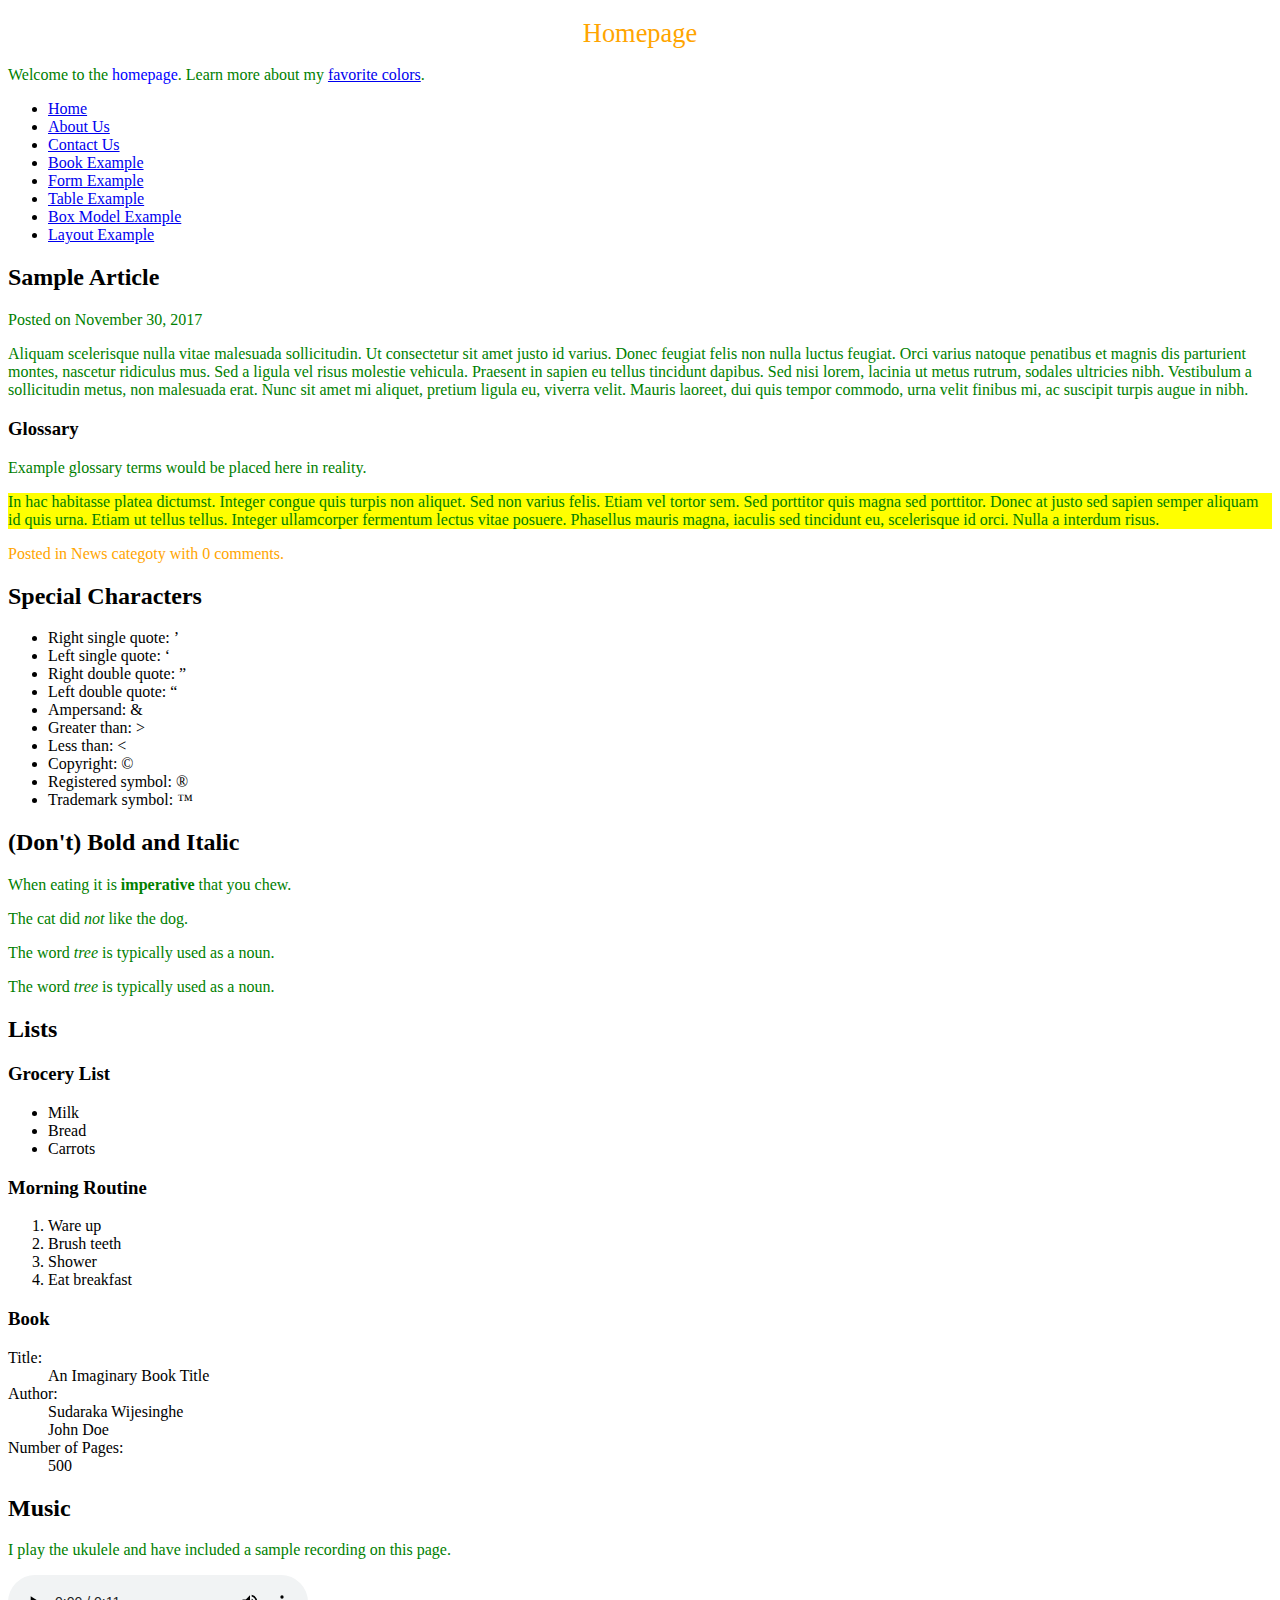
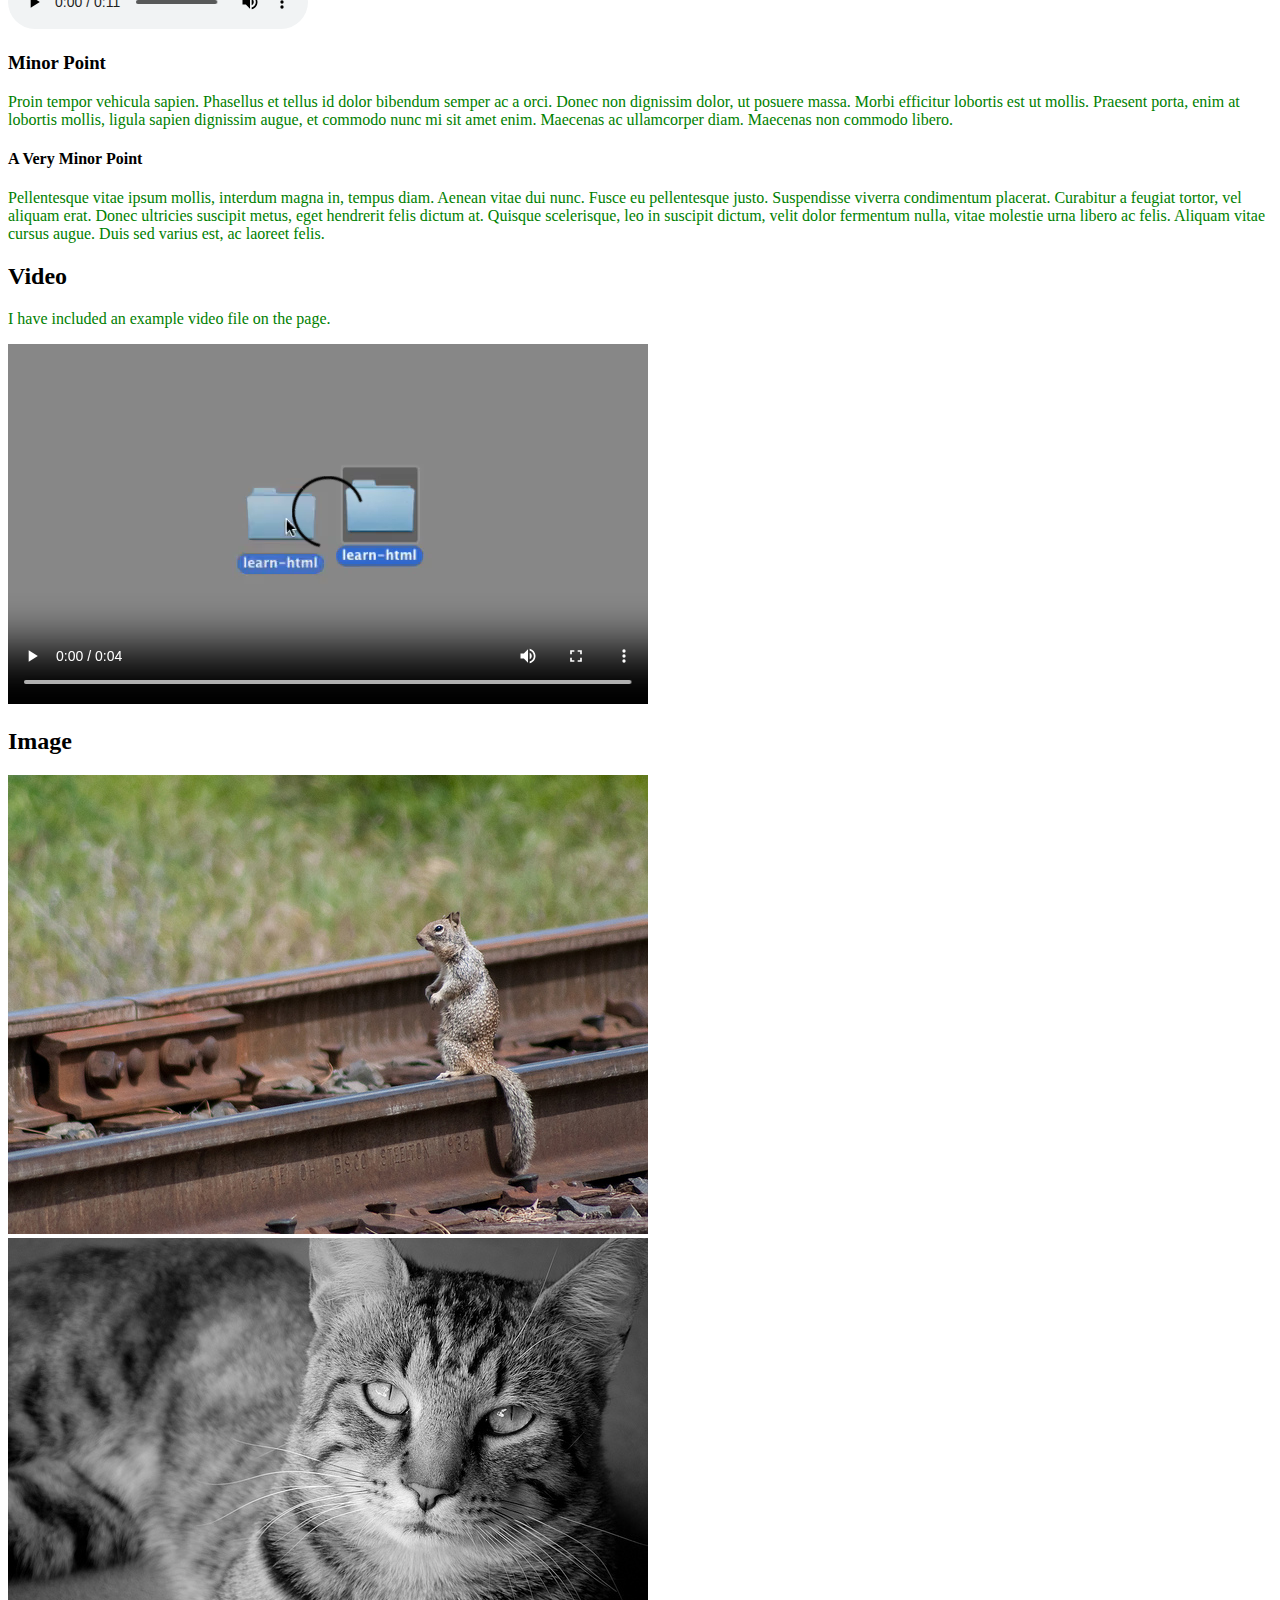
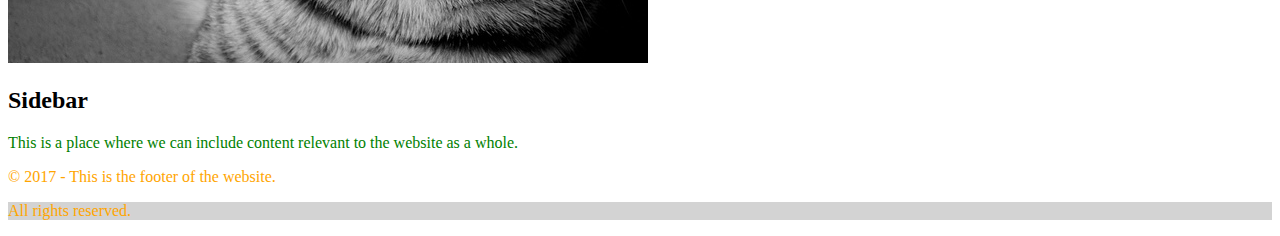
<file: _basics/index.html>
<!DOCTYPE html>
<html>
  <head>
    <meta charset="utf-8">

    <title>Example Page</title>

    <link rel="stylesheet" href="css/screen.css">
  </head>

  <body>
    <header>
      <h1>Homepage</h1>
      <p>Welcome to the <span>homepage</span>. Learn more about my <a href="favorite-colors.html">favorite colors</a>.</p>

      <nav>
        <ul>
          <li><a href="index.html">Home</a></li>
          <li><a href="about.html">About Us</a></li>
          <li><a href="contact.html">Contact Us</a></li>
          <li><a href="book.html">Book Example</a></li>
          <li><a href="form.html">Form Example</a></li>
          <li><a href="table.html">Table Example</a></li>
          <li><a href="box.html">Box Model Example</a></li>
          <li><a href="layout.html">Layout Example</a></li>
        </ul>
      </nav>
    </header>

    <article>
      <header>
        <h2>Sample Article</h2>
        <p>Posted on November 30, 2017</p>
      </header>

      <div class="article-body">
        <p>Aliquam scelerisque <span class="brand-color">nulla</span> vitae malesuada sollicitudin. Ut consectetur sit amet justo id varius. Donec feugiat felis non nulla luctus feugiat. Orci varius natoque penatibus et magnis dis parturient montes, nascetur ridiculus mus. Sed a ligula vel risus molestie vehicula. Praesent in sapien eu tellus tincidunt dapibus. Sed nisi lorem, lacinia ut metus rutrum, sodales ultricies nibh. Vestibulum a sollicitudin metus, non malesuada erat. Nunc sit amet mi aliquet, pretium ligula eu, viverra velit. Mauris laoreet, dui quis tempor commodo, urna velit finibus mi, ac suscipit turpis augue in nibh.</p>
      </div>

      <aside>
        <h3>Glossary</h3>
        <p>Example glossary terms would be placed here in reality.</p>
      </aside>

      <p class="highlight">In hac habitasse platea dictumst. Integer congue quis turpis non aliquet. Sed non varius felis. Etiam vel tortor sem. Sed porttitor quis magna sed porttitor. Donec at justo sed sapien semper aliquam id quis urna. Etiam ut tellus tellus. Integer ullamcorper fermentum lectus vitae posuere. Phasellus mauris magna, iaculis sed tincidunt eu, scelerisque id orci. Nulla a interdum risus.</p>

      <footer>
        <p>Posted in News categoty with 0 comments.</p>
      </footer>
    </article>

    <article>
      <h2>Special Characters</h2>
      <ul>
        <li>Right single quote: &rsquo;</li>
        <li>Left single quote: &lsquo;</li>
        <li>Right double quote: &rdquo;</li>
        <li>Left double quote: &ldquo;</li>
        <li>Ampersand: &amp;</li>
        <li>Greater than: &gt;</li>
        <li>Less than: &lt;</li>
        <li>Copyright: &copy;</li>
        <li>Registered symbol: &reg;</li>
        <li>Trademark symbol: &trade;</li>
      </ul>
    </article>

    <article>
      <h2>(Don't) Bold and Italic</h2>
      <p>When eating it is <strong>imperative</strong> that you chew.</p>
      <p>The cat did <em>not</em> like the dog.</p>
      <p>The word <dfn>tree</dfn> is typically used as a noun.</p>
      <p>The word <i class="term">tree</i> is typically used as a noun.</p>
    </article>

    <article>
      <h2>Lists</h2>
      <h3>Grocery List</h3>
      <ul>
        <li>Milk</li>
        <li>Bread</li>
        <li>Carrots</li>
      </ul>

      <h3>Morning Routine</h3>
      <ol>
        <li>Ware up</li>
        <li>Brush teeth</li>
        <li>Shower</li>
        <li>Eat breakfast</li>
      </ol>

      <h3>Book</h3>
      <dl>
        <dt>Title:</dt>
        <dd>An Imaginary Book Title</dd>
        <dt>Author:</dt>
        <dd>Sudaraka Wijesinghe</dd>
        <dd>John Doe</dd>
        <dt>Number of Pages:</dt>
        <dd>500</dd>
      </dl>
    </article>

    <article>
      <h2>Music</h2>
      <p>I play the ukulele and have included a sample recording on this page.</p>
      <audio controls>
        <source src="audio/ukulele.mp3" type="audio/mpeg">
        <source src="audio/ukulele.ogg" type="audio/ogg">

        <a href="audio/ukulele.mp3">Ukulele audio recording</a>
      </audio>

      <h3>Minor Point</h3>
      <p>Proin tempor vehicula sapien. Phasellus et tellus id dolor bibendum semper ac a orci. Donec non dignissim dolor, ut posuere massa. Morbi efficitur lobortis est ut mollis. Praesent porta, enim at lobortis mollis, ligula sapien dignissim augue, et commodo nunc mi sit amet enim. Maecenas ac ullamcorper diam. Maecenas non commodo libero.</p>

      <h4>A Very Minor Point</h4>
      <p>Pellentesque vitae ipsum mollis, interdum magna in, tempus diam. Aenean vitae dui nunc. Fusce eu pellentesque justo. Suspendisse viverra condimentum placerat. Curabitur a feugiat tortor, vel aliquam erat. Donec ultricies suscipit metus, eget hendrerit felis dictum at. Quisque scelerisque, leo in suscipit dictum, velit dolor fermentum nulla, vitae molestie urna libero ac felis. Aliquam vitae cursus augue. Duis sed varius est, ac laoreet felis.</p>
    </article>

    <article>
      <h2>Video</h2>
      <p>I have included an example video file on the page.</p>
      <video controls>
        <source src="video/example.mp4" type="video/mp4">
        <source src="video/example.webm" type="video/webm">
        <source src="video/example.ogv" type="video/ogg">

        Your web browser is outdated and does not support HTML video. Please consider updating.
      </video>
    </article>

    <article>
      <h2>Image</h2>
      <img src="images/animals/life-on-the-tracks.jpg" alt="Squirrel on train tracks">
      <img src="images/animals/cat.jpg" alt="Cat">
    </article>

    <aside>
      <h2>Sidebar</h2>
      <p>This is a place where we can include content relevant to the website as a whole.</p>
    </aside>

    <footer>
      <p>&copy; 2017 - This is the footer of the website.</p>
      <p class="highlight">All rights reserved.</p>
    </footer>
  </body>
</html>
</file>
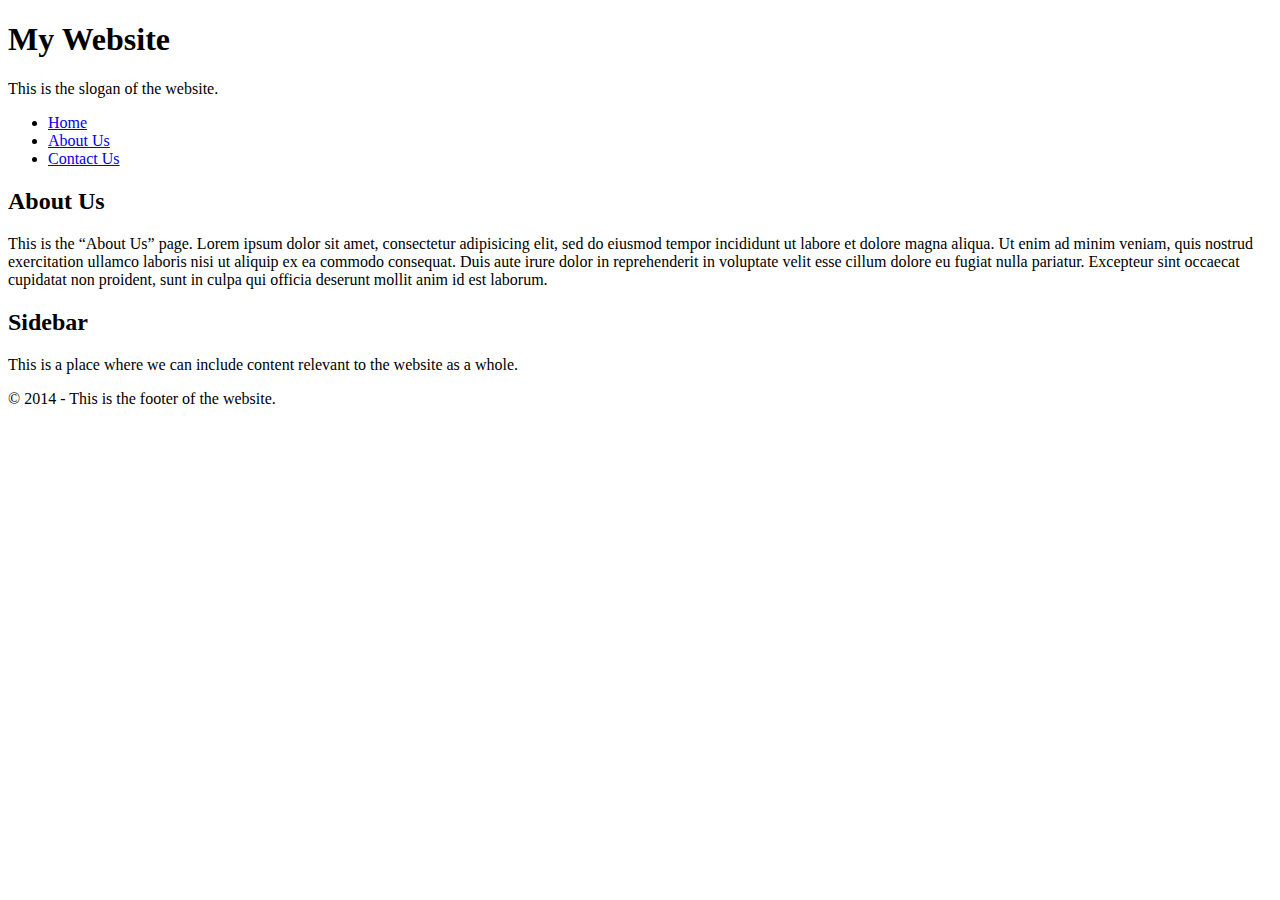
<file: about.html>
<!DOCTYPE html>
<html>
	
	<head>
		<meta charset="utf-8">
		<title>About Us</title>
	</head>
	
	<body>
		
		<header>
			<h1>My Website</h1>
			<p>This is the slogan of the website.</p>
			
			<nav>
				<ul>
					<li><a href="index.html">Home</a></li>
					<li><a href="about.html">About Us</a></li>
					<li><a href="contact.html">Contact Us</a></li>
				</ul>
			</nav>
			
		</header>
		
		<h2>About Us</h2>
		<p>This is the &ldquo;About Us&rdquo; page. Lorem ipsum dolor sit amet, consectetur adipisicing elit, sed do eiusmod tempor incididunt ut labore et dolore magna aliqua. Ut enim ad minim veniam, quis nostrud exercitation ullamco laboris nisi ut aliquip ex ea commodo consequat. Duis aute irure dolor in reprehenderit in voluptate velit esse cillum dolore eu fugiat nulla pariatur. Excepteur sint occaecat cupidatat non proident, sunt in culpa qui officia deserunt mollit anim id est laborum.</p>
		
		<h2>Sidebar</h2>
		<p>This is a place where we can include content relevant to the website as a whole.</p>
		
		<footer>
			<p>&copy; 2014 - This is the footer of the website.</p>
		</footer>

	</body>
	
</html>
</file>
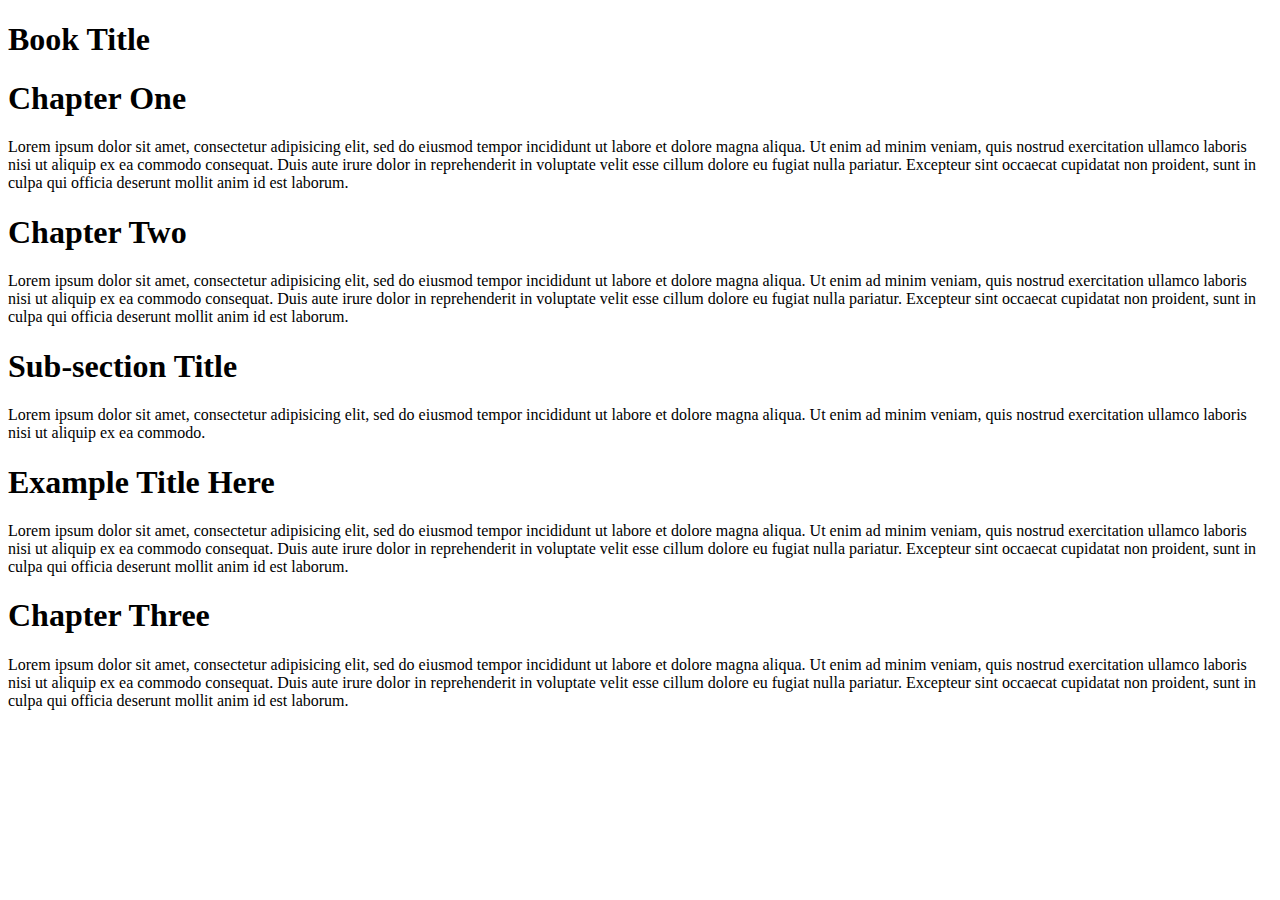
<file: book.html>
<!DOCTYPE html>
<html>
  <head>
    <meta charset="utf-8">

    <title>Book Example</title>
  </head>

  <body>
    <header>
      <h1>Book Title</h1>
    </header>

    <section>
      <h1>Chapter One</h1>
      <p>Lorem ipsum dolor sit amet, consectetur adipisicing elit, sed do eiusmod tempor incididunt ut labore et dolore magna aliqua. Ut enim ad minim veniam, quis nostrud exercitation ullamco laboris nisi ut aliquip ex ea commodo consequat. Duis aute irure dolor in reprehenderit in voluptate velit esse cillum dolore eu fugiat nulla pariatur. Excepteur sint occaecat cupidatat non proident, sunt in culpa qui officia deserunt mollit anim id est laborum.</p>
    </section>

    <section>
      <h1>Chapter Two</h1>
      <p>Lorem ipsum dolor sit amet, consectetur adipisicing elit, sed do eiusmod tempor incididunt ut labore et dolore magna aliqua. Ut enim ad minim veniam, quis nostrud exercitation ullamco laboris nisi ut aliquip ex ea commodo consequat. Duis aute irure dolor in reprehenderit in voluptate velit esse cillum dolore eu fugiat nulla pariatur. Excepteur sint occaecat cupidatat non proident, sunt in culpa qui officia deserunt mollit anim id est laborum.</p>

      <section>
        <h1>Sub-section Title</h1>
        <p>Lorem ipsum dolor sit amet, consectetur adipisicing elit, sed do eiusmod tempor incididunt ut labore et dolore magna aliqua. Ut enim ad minim veniam, quis nostrud exercitation ullamco laboris nisi ut aliquip ex ea commodo.</p>

        <section>
          <h1>Example Title Here</h1>
          <p>Lorem ipsum dolor sit amet, consectetur adipisicing elit, sed do eiusmod tempor incididunt ut labore et dolore magna aliqua. Ut enim ad minim veniam, quis nostrud exercitation ullamco laboris nisi ut aliquip ex ea commodo consequat. Duis aute irure dolor in reprehenderit in voluptate velit esse cillum dolore eu fugiat nulla pariatur. Excepteur sint occaecat cupidatat non proident, sunt in culpa qui officia deserunt mollit anim id est laborum.</p>
        </section>
      </section>
    </section>

    <section>
      <h1>Chapter Three</h1>
      <p>Lorem ipsum dolor sit amet, consectetur adipisicing elit, sed do eiusmod tempor incididunt ut labore et dolore magna aliqua. Ut enim ad minim veniam, quis nostrud exercitation ullamco laboris nisi ut aliquip ex ea commodo consequat. Duis aute irure dolor in reprehenderit in voluptate velit esse cillum dolore eu fugiat nulla pariatur. Excepteur sint occaecat cupidatat non proident, sunt in culpa qui officia deserunt mollit anim id est laborum.</p>
    </section>
  </body>
</html>
</file>
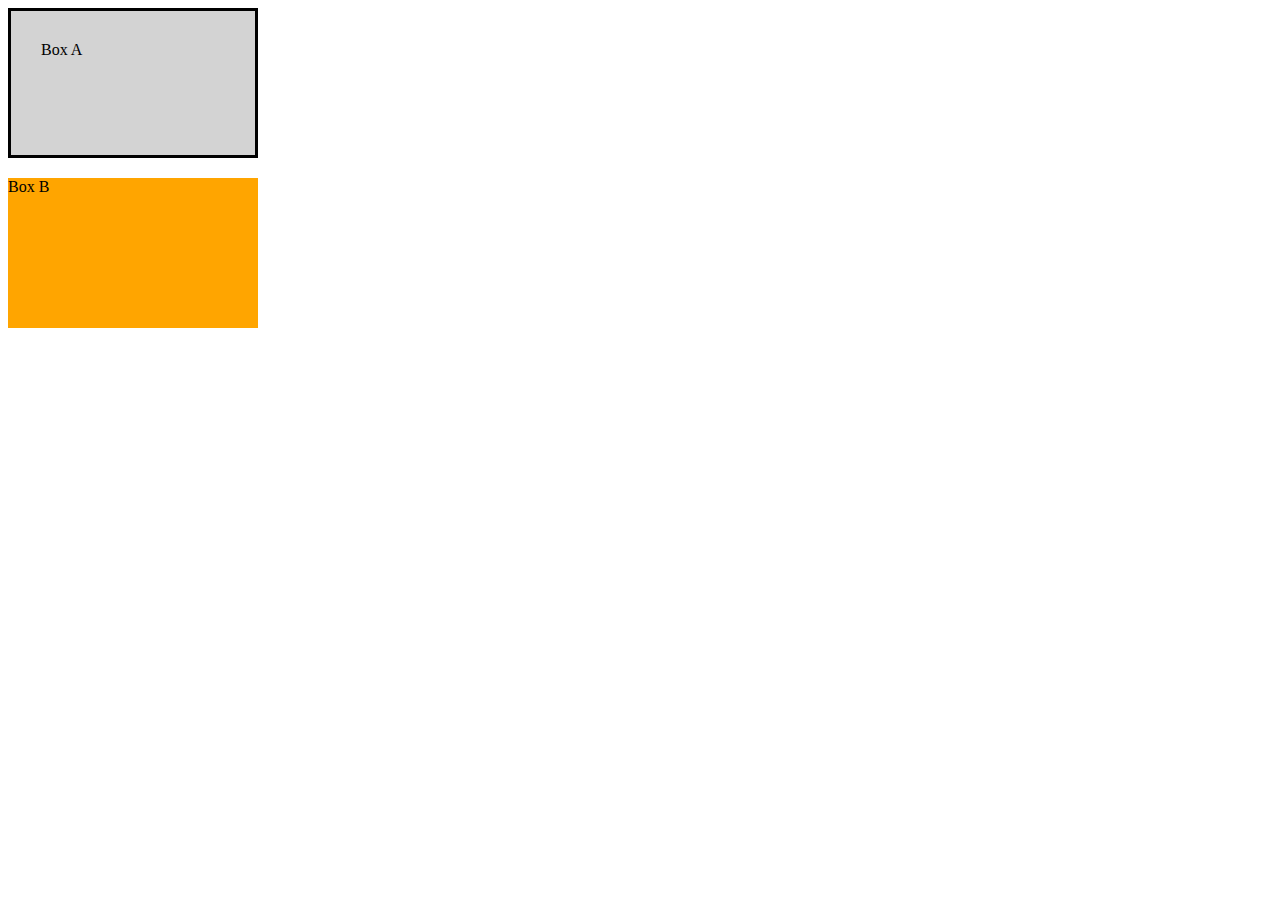
<file: box.html>
<!DOCTYPE html>
<html>
  <head>
    <meta charset="utf-8">

    <title>Box Model Example</title>

    <link rel="stylesheet" href="css/box.css">
  </head>

  <body>

    <div class="box-a">Box A</div>
    <div class="box-b">Box B</div>

  </body>
</html>
</file>
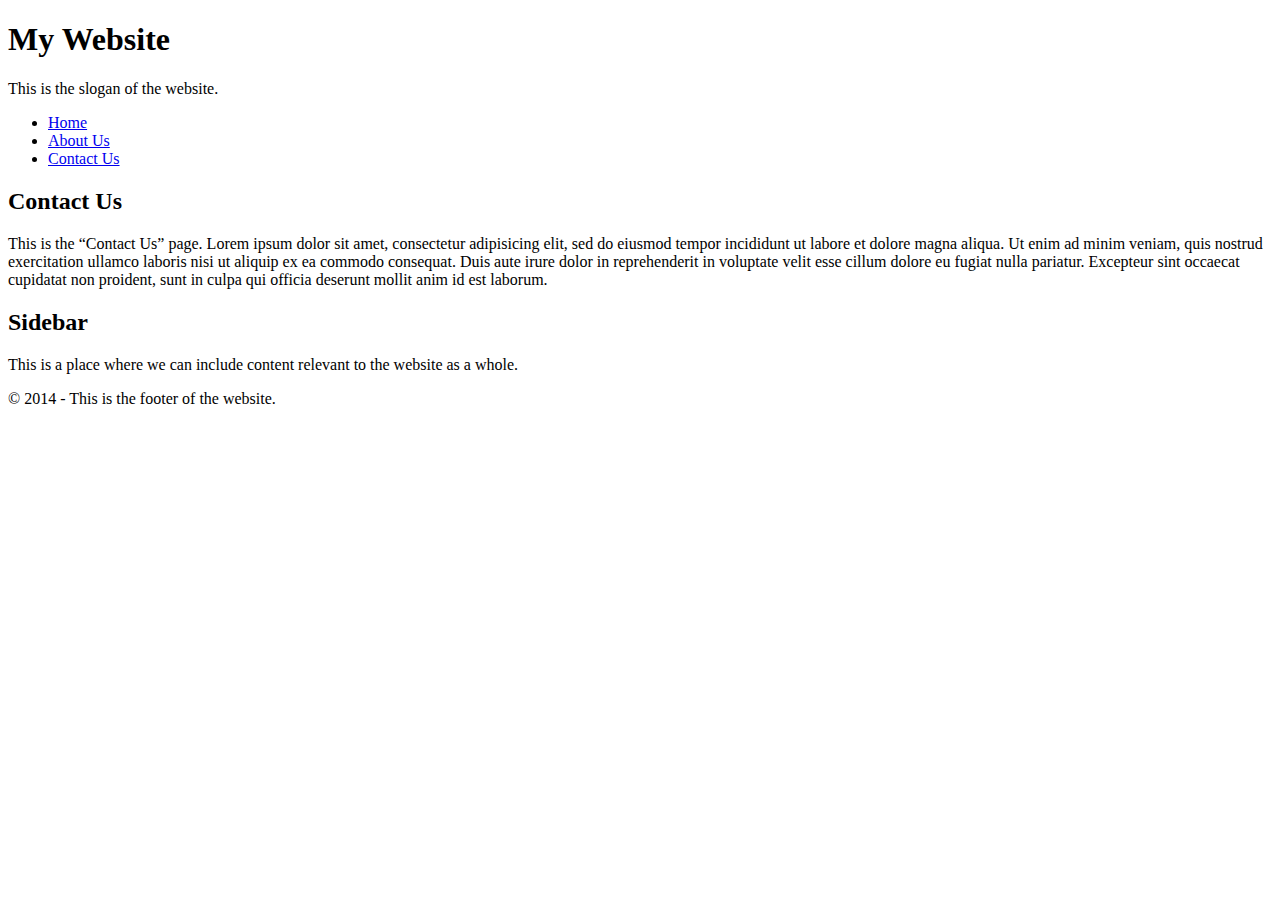
<file: contact.html>
<!DOCTYPE html>
<html>
	
	<head>
		<meta charset="utf-8">
		<title>Contact Us</title>
	</head>
	
	<body>
		
		<header>
			<h1>My Website</h1>
			<p>This is the slogan of the website.</p>
			
			<nav>
				<ul>
					<li><a href="index.html">Home</a></li>
					<li><a href="about.html">About Us</a></li>
					<li><a href="contact.html">Contact Us</a></li>
				</ul>
			</nav>
			
		</header>
		
		<h2>Contact Us</h2>
		<p>This is the &ldquo;Contact Us&rdquo; page. Lorem ipsum dolor sit amet, consectetur adipisicing elit, sed do eiusmod tempor incididunt ut labore et dolore magna aliqua. Ut enim ad minim veniam, quis nostrud exercitation ullamco laboris nisi ut aliquip ex ea commodo consequat. Duis aute irure dolor in reprehenderit in voluptate velit esse cillum dolore eu fugiat nulla pariatur. Excepteur sint occaecat cupidatat non proident, sunt in culpa qui officia deserunt mollit anim id est laborum.</p>
		
		<h2>Sidebar</h2>
		<p>This is a place where we can include content relevant to the website as a whole.</p>
		
		<footer>
			<p>&copy; 2014 - This is the footer of the website.</p>
		</footer>

	</body>
	
</html>
</file>
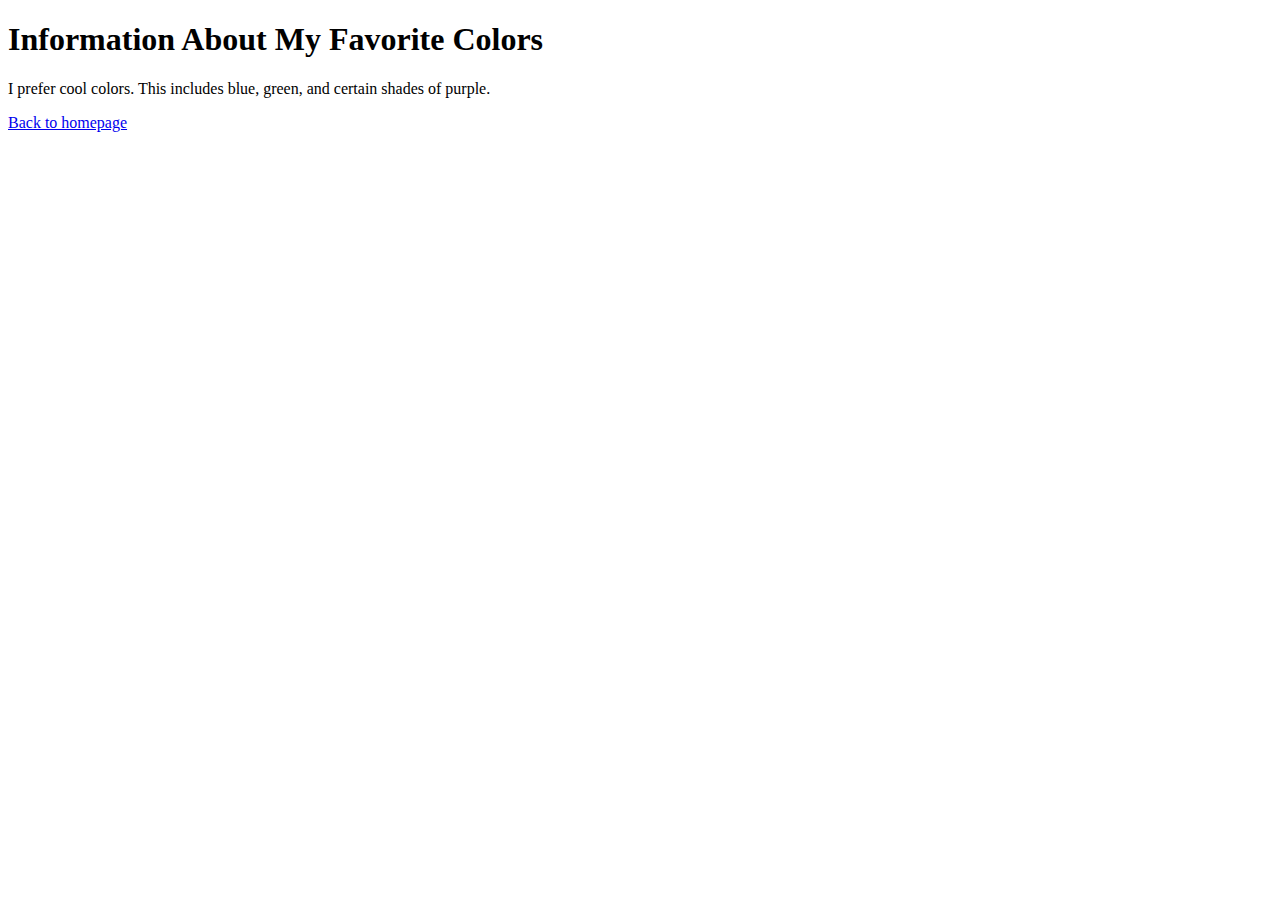
<file: favorite-colors.html>
<!DOCTYPE html>
<html>
  <head>
    <meta charset="utf-8">

    <title>Favorite Colors Page</title>
  </head>

  <body>
    <h1>Information About My Favorite Colors</h1>

    <p>I prefer cool colors. This includes blue, green, and certain shades of purple.</p>
    <a href="index.html">Back to homepage</a>
  </body>
</html>
</file>
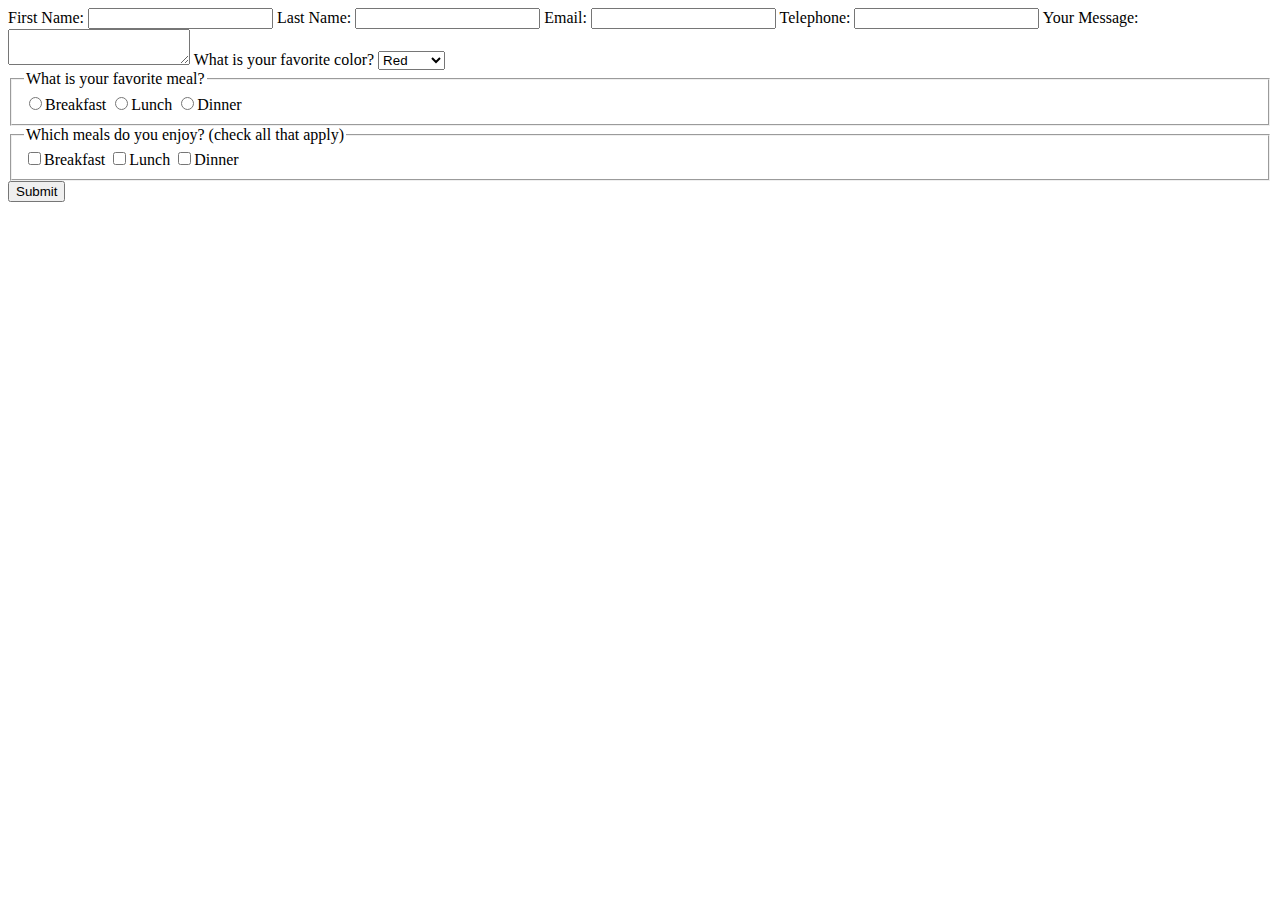
<file: form.html>
<!DOCTYPE html>
<html>
  <head>
    <meta charset="utf-8">

    <title>Form Example</title>
  </head>

  <body>
    <form>
      <!-- `for` and `id` attributes are more suitable for relating labels and
      inputs, as they work better with screen readers. -->
      <label for="firstName">First Name:</label>
      <input type="text" id="firstName" name="firstName">

      <label>Last Name:
        <input type="text" name="lastName">
      </label>

      <label for="email">Email:</label>
      <input type="email" id="email" name="email">

      <label for="telephone">Telephone:</label>
      <input type="tel" id="telephone" name="telephone">

      <label for="yourMessage">Your Message:</label>
      <textarea id="yourMessage" name="yourMessage"></textarea>

      <label for="favoriteColor">What is your favorite color?</label>
      <select name="favoriteColor" id="favoriteColor">
        <option value="colorRed">Red</option>
        <option value="colorOrange">Orange</option>
        <option value="colorYellow">Yellow</option>
      </select>

      <fieldset>
        <legend>What is your favorite meal?</legend>

        <input type="radio" name="favoriteMeal" id="breakfast" value="meal1"><label for="breakfast">Breakfast</label>
        <input type="radio" name="favoriteMeal" id="lunch" value="meal2"><label for="lunch">Lunch</label>
        <input type="radio" name="favoriteMeal" id="dinner" value="meal3"><label for="dinner">Dinner</label>
      </fieldset>

      <fieldset>
        <legend>Which meals do you enjoy? (check all that apply)</legend>

        <input type="checkbox" name="enjoyMeal" id="enjoy_breakfast" value="meal1"><label for="enjoy_breakfast">Breakfast</label>
        <input type="checkbox" name="enjoyMeal" id="enjoy_lunch" value="meal2"><label for="enjoy_lunch">Lunch</label>
        <input type="checkbox" name="enjoyMeal" id="enjoy_dinner" value="meal3"><label for="enjoy_dinner">Dinner</label>
      </fieldset>

      <input type="submit" value="Submit">
    </form>
  </body>
</html>
</file>
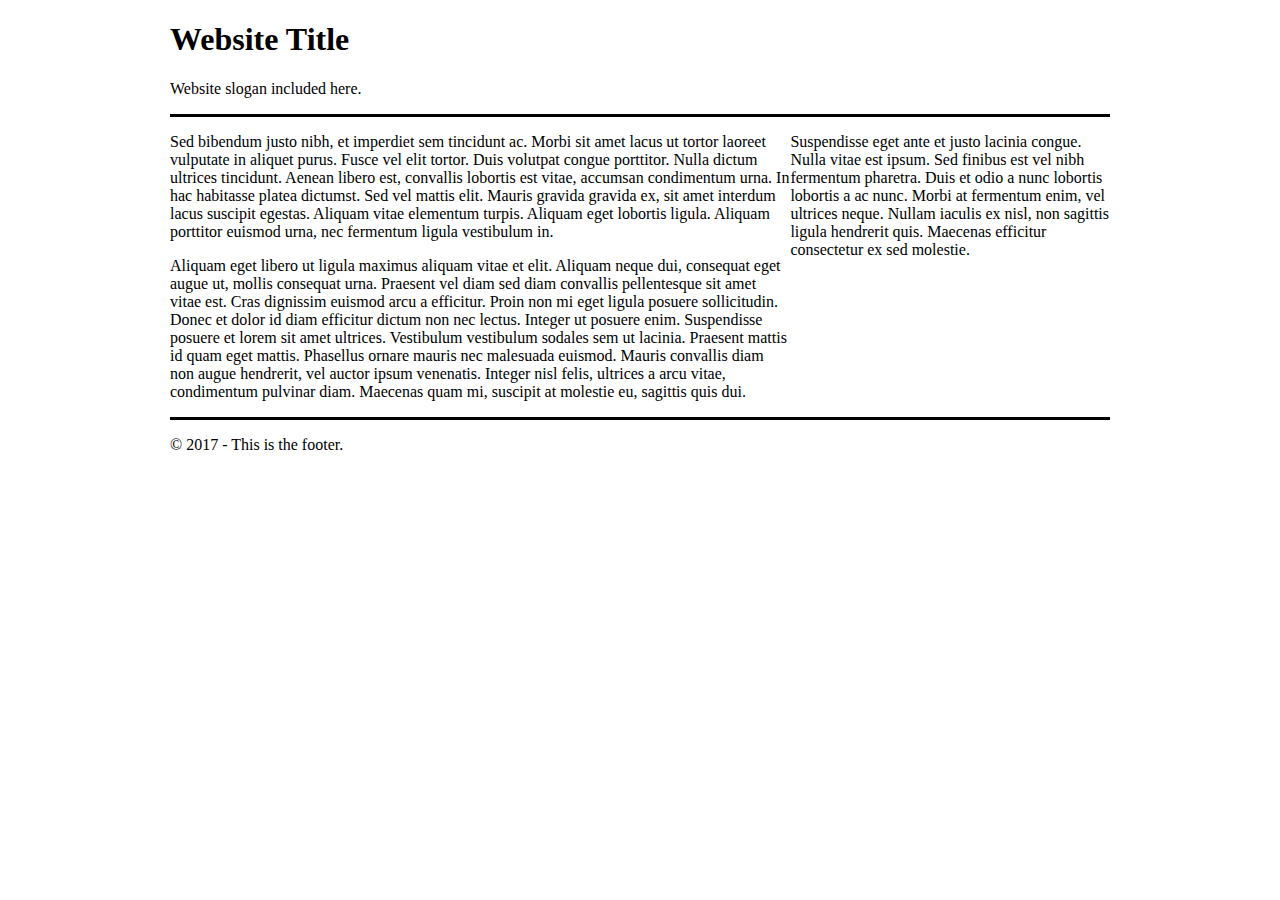
<file: layout.html>
<!DOCTYPE html>
<html>
  <head>
    <meta charset="utf-8">

    <title>Layout Example</title>

    <link rel="stylesheet" href="css/layout.css">
  </head>

  <body>
    <div class="container">

      <header>
        <h1>Website Title</h1>
        <p>Website slogan included here.</p>
      </header>

      <div class="content-area group">
        <div class="main-area">
          <p>Sed bibendum justo nibh, et imperdiet sem tincidunt ac. Morbi sit amet lacus ut tortor laoreet vulputate in aliquet purus. Fusce vel elit tortor. Duis volutpat congue porttitor. Nulla dictum ultrices tincidunt. Aenean libero est, convallis lobortis est vitae, accumsan condimentum urna. In hac habitasse platea dictumst. Sed vel mattis elit. Mauris gravida gravida ex, sit amet interdum lacus suscipit egestas. Aliquam vitae elementum turpis. Aliquam eget lobortis ligula. Aliquam porttitor euismod urna, nec fermentum ligula vestibulum in.</p>
          <p>Aliquam eget libero ut ligula maximus aliquam vitae et elit. Aliquam neque dui, consequat eget augue ut, mollis consequat urna. Praesent vel diam sed diam convallis pellentesque sit amet vitae est. Cras dignissim euismod arcu a efficitur. Proin non mi eget ligula posuere sollicitudin. Donec et dolor id diam efficitur dictum non nec lectus. Integer ut posuere enim. Suspendisse posuere et lorem sit amet ultrices. Vestibulum vestibulum sodales sem ut lacinia. Praesent mattis id quam eget mattis. Phasellus ornare mauris nec malesuada euismod. Mauris convallis diam non augue hendrerit, vel auctor ipsum venenatis. Integer nisl felis, ultrices a arcu vitae, condimentum pulvinar diam. Maecenas quam mi, suscipit at molestie eu, sagittis quis dui.</p>
        </div>

        <aside class="sidebar">
          <p>Suspendisse eget ante et justo lacinia congue. Nulla vitae est ipsum. Sed finibus est vel nibh fermentum pharetra. Duis et odio a nunc lobortis lobortis a ac nunc. Morbi at fermentum enim, vel ultrices neque. Nullam iaculis ex nisl, non sagittis ligula hendrerit quis. Maecenas efficitur consectetur ex sed molestie.</p>
        </aside>
      </div>

      <footer>
        <p>&copy; 2017 - This is the footer.</p>
      </footer>

    </div>
  </body>
</html>
</file>
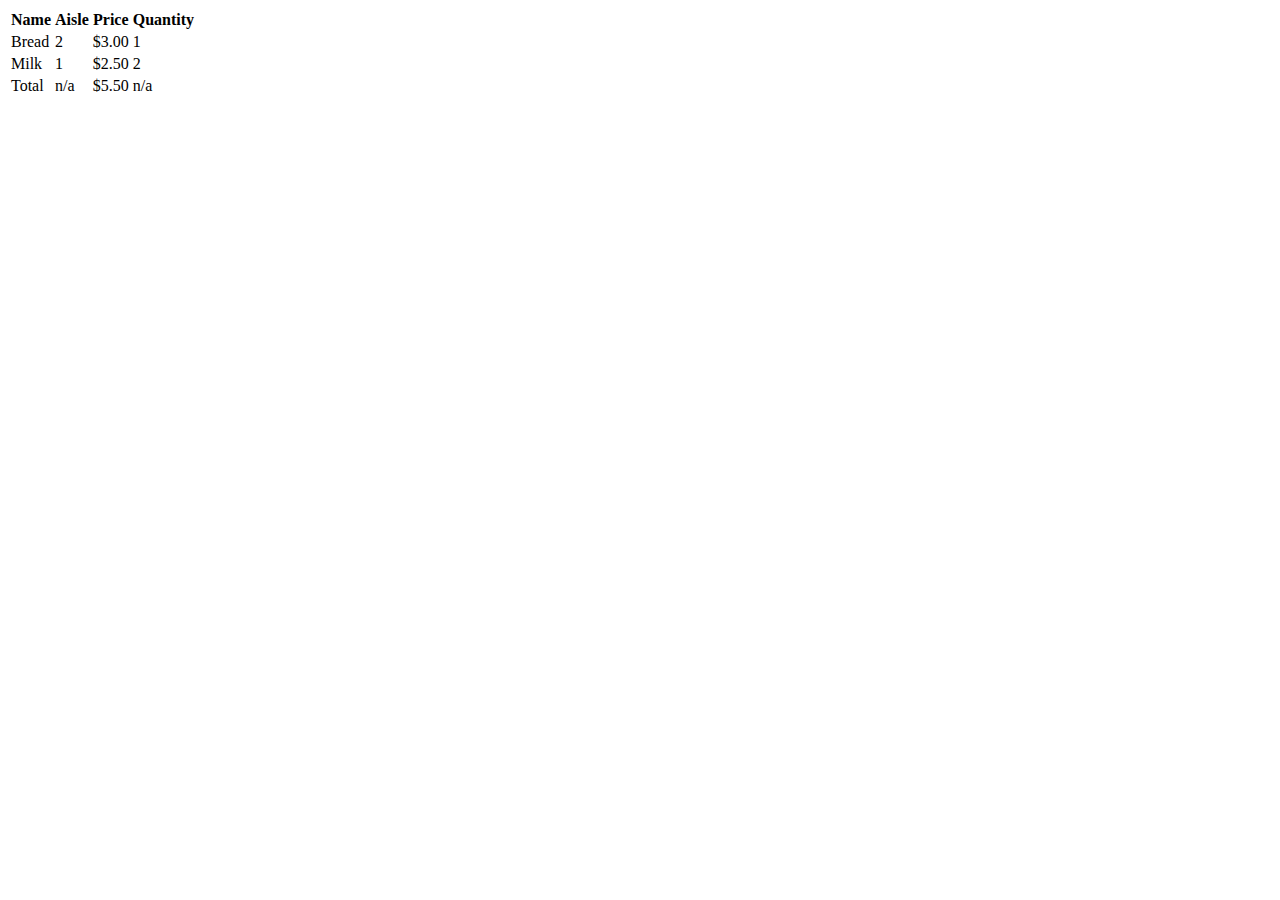
<file: table.html>
<!DOCTYPE html>
<html>
  <head>
    <meta charset="utf-8">

    <title>Table Example</title>
  </head>

  <body>

    <table>
      <thead>
        <tr>
          <th>Name</th>
          <th>Aisle</th>
          <th>Price</th>
          <th>Quantity</th>
        </tr>
      </thead>
      <tfoot>
        <tr>
          <td>Total</td>
          <td>n/a</td>
          <td>$5.50</td>
          <td>n/a</td>
        </tr>
      </tfoot>
      <tbody>
        <tr>
          <td>Bread</td>
          <td>2</td>
          <td>$3.00</td>
          <td>1</td>
        </tr>
        <tr>
          <td>Milk</td>
          <td>1</td>
          <td>$2.50</td>
          <td>2</td>
        </tr>
      </tbody>
    </table>

  </body>
</html>
</file>
<file: _basics/css/screen.css>
/* Type selector - HTML TAG */
h1 {
  color: orange;
  text-align: center;

  font-size: 165%;
  font-weight: normal;
}

p {
  color: green;
}

footer p {
  color: orange;
}

/* Descendent selector - Nested HTML TAGs */
header p {
  color: green;
}

header p span {
  color: blue;
}

/* Class selector - `class` HTML Attribute */
.highlight {
  background-color: yellow;
}

/* Selector combinations */
footer .highlight {
  background-color: LightGray;
}
</file>
<file: css/box.css>
.box-a {
  background-color: LightGray;

  padding: 30px;
  border: 3px solid black;
  margin-bottom: 20px;

  box-sizing: border-box;

  width: 250px;
  height: 150px;
}

.box-b {
  background-color: orange;

  width: 250px;
  height: 150px;
}
</file>
<file: css/layout.css>
.container {
  max-width: 940px;
  margin-left: auto;
  margin-right: auto;
}

.content-area {
  border-top: 3px solid black;
  border-bottom: 3px solid black;
}

.main-area {
  width: 66%;
  float: left;
}

.sidebar {
  width: 34%;
  float: left;
}

/* Clearfix */
.group:before,
.group:after {
  content: '';
  display: block;
}

.group:after {
  clear: both;
}

.group {
  zoom: 1;
}
</file>
